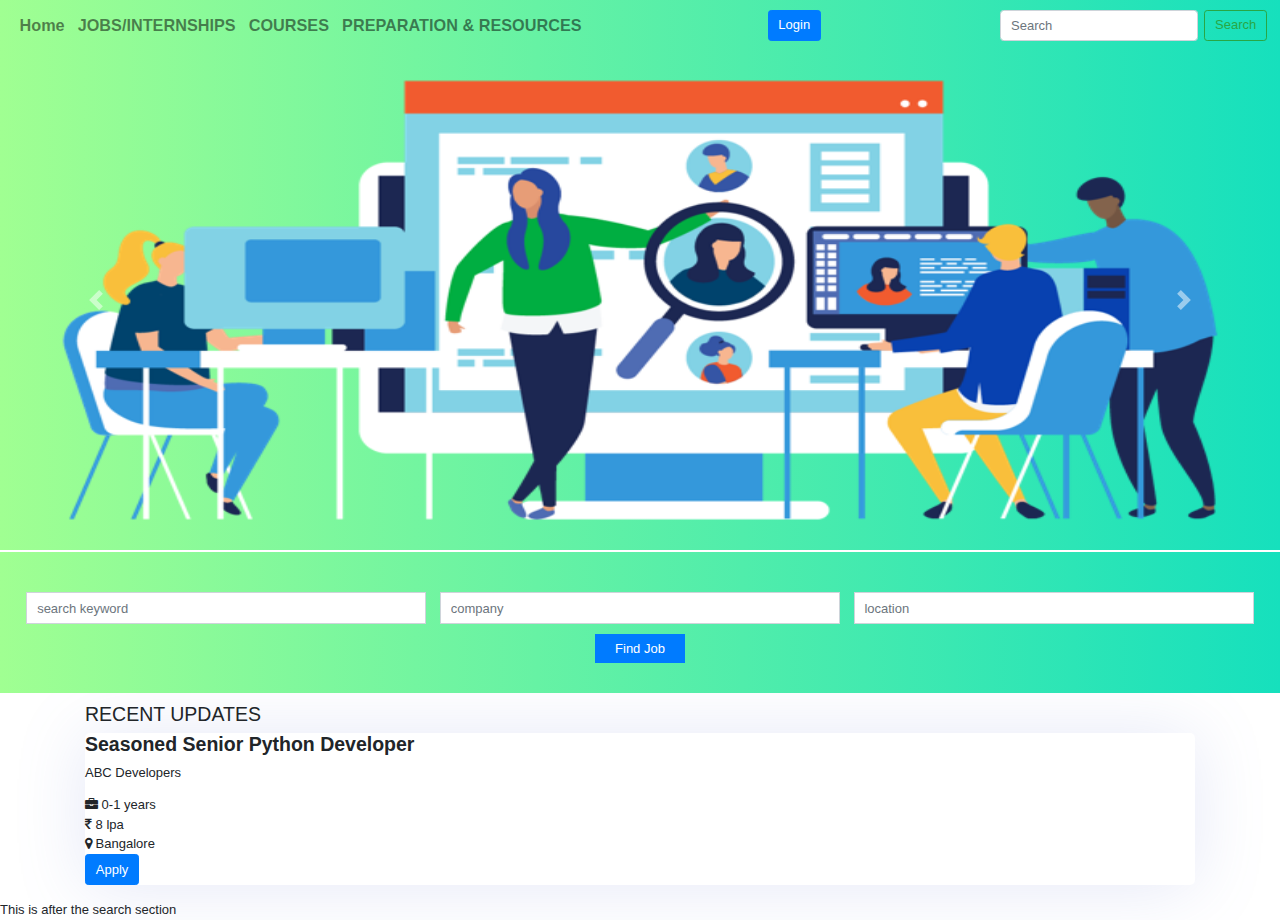
<file: index.html>
<!DOCTYPE html>
<html>
    <head>
        <title>JOB PORTAL</title>
        <meta name="viewport" content="width=device-width , initial-scale=1.0">
        <link rel="stylesheet" href="style.css">
        <link rel="stylesheet" href="https://stackpath.bootstrapcdn.com/bootstrap/4.5.0/css/bootstrap.min.css">
        <link rel="stylesheet" href="https://maxcdn.bootstrapcdn.com/font-awesome/4.4.0/css/font-awesome.min.css">


        <!--
        <link rel="stylesheet" href="bootstrap/css/bootstrap.min.css">
        <link href="//netdna.bootstrapcdn.com/bootstrap/3.0.0/css/bootstrap-glyphicons.css" rel="stylesheet">
        -->
    </head>
    <body>
        <header>
            <div class="menu_bar">
                <nav class="navbar navbar-expand-lg navbar-light ">
                    <button class="navbar-toggler" type="button" data-toggle="collapse" data-target="#navbarNav" aria-controls="navbarNav" aria-expanded="false" aria-label="Toggle navigation">
                      <span class="navbar-toggler-icon"></span>
                    </button>
                    <div class="collapse navbar-collapse justify-content-between" id="navbarNav">
                      <ul class="navbar-nav justify-content-start">
                        <li class="nav-item ">
                          <a class="nav-link" href="#">Home</a>
                        </li>
                        <li class="nav-item">
                          <a class="nav-link" href="#">JOBS/INTERNSHIPS</a>
                        </li>
                        <li class="nav-item">
                          <a class="nav-link" href="#">COURSES</a>
                        </li>
                        <li class="nav-item">
                          <a class="nav-link " href="#">PREPARATION & RESOURCES</a>
                        </li>
                      </ul>
                      <div class="login-container">
                        <form action="login.php">
                          <button type="submit" class="btn btn-primary" >Login</button>
                        </form>
                      </div> 
                   
                      <form class="form-inline my-2 my-lg-0 ">
                        <input class="form-control mr-sm-2" type="search" placeholder="Search" aria-label="Search">
                        <button class="btn btn-outline-success my-2 my-sm-0" type="submit">Search</button>
                      </form>

                    </div>
                
                </nav>
            </div>           
        </header>
        <section class="banner">
        <div id="carouselExampleControls" class="carousel slide" data-ride="carousel">
        <div class="carousel-inner">
            <div class="carousel-item active">
            <img class="d-block w-100" src="img/glossary-catthumb-career-and-job-site-tips.png" alt="First slide">
            </div>
            <div class="carousel-item">
            <img class="d-block w-100" src="img/Nowhiring.jpg" alt="Second slide">
            </div>
            <div class="carousel-item">
            <img class="d-block w-100" src="img/amazon.png" alt="Third slide">
            </div>
        </div>
        <a class="carousel-control-prev" href="#carouselExampleControls" role="button" data-slide="prev">
            <span class="carousel-control-prev-icon" aria-hidden="true"></span>
            <span class="sr-only">Previous</span>
        </a>
        <a class="carousel-control-next" href="#carouselExampleControls" role="button" data-slide="next">
            <span class="carousel-control-next-icon" aria-hidden="true"></span>
            <span class="sr-only">Next</span>
        </a>
        </div>
        </section>
        <section class="second_search_option">
            <div class="search-job text-center">
                <input type="text" class="form-control" placeholder="search keyword">
                <input type="text" class="form-control" placeholder="company">
                <input type="text" class="form-control" placeholder="location">

                <input type="button" class="btn btn-primary" value="Find Job">
            </div>
        </section>

        <section class="jobs">
            <div class="container">
                <h4>RECENT UPDATES</h4>
            <div class="company_details">
            <div class="job_update">
                    <h4><b>Seasoned Senior Python Developer</b></h4>
                    <p>ABC Developers</p>
                    <i class="fa fa-briefcase"></i><span> 0-1 years</span></br>
                    <i class="fa fa-inr"></i><span> 8 lpa</span></br>
                    <i class="fa fa-map-marker"></i><span> Bangalore</span></br>
            </div>
            <div class="apply-btn">
                <button type="button" class="btn btn-primary">Apply</button>
            </div>
            </div>
            </div>
        </section>
        This is after the search section

        <!--
        <script src="https://ajax.googleapis.com/ajax/libs/jquery.1.11.3/jquery.min.js"></script>
        <script src="bootstrap/js/bootstrap.min.js"></script>
        -->
        <script src="https://code.jquery.com/jquery-3.5.1.slim.min.js" ></script>    
        <script src="https://stackpath.bootstrapcdn.com/bootstrap/4.5.0/js/bootstrap.min.js"></script>
    </body>
</html>
</file>
<file: style.css>
*,
*::before,
*::after
{
    box-sizing: border-box;
    padding:0;
    margin:0;

}

:root {
    font-family: monospace;
    --ff-primary: 'Source Sans Pro', sans-serif;
    --ff-secondary: 'Source Code Pro', monospace;
    
    --fw-reg: 300;
    --fw-bold: 900;
    
    --clr-light: #fff;
    --clr-dark: #303030;
    --clr-accent: #16e0bd;
    
    --fs-h1: 3rem;
    --fs-h2: 2.25rem;
    --fs-h3: 1.25rem;
    --fs-body: 1rem;
}

.menu_bar{
    background-image: linear-gradient(to right,	#a0ff92,var(--clr-accent));
}
.navbar-nav {
    font-size: var(--fs-h3);
    font-weight: var(--fw-bold);
}
.carousel-item{
    height: 500px;
} 
.carousel-item img{
    height: 500px;
    background-image:linear-gradient(to right,	#a0ff92,var(--clr-accent));
    background-size: cover;
}

.search-job{
    position:relative;
    padding:30px 0;
    margin:2px 0% 10px;
    background-image:linear-gradient(to right,	#a0ff92,var(--clr-accent));
}

.search-job .form-control{

    max-width: 400px;
    display: inline-flex;
    margin:10px 5px;
    border-radius:0;
    box-shadow: none;
}


.search-job .btn-primary{
    border-radius:0;
    box-shadow:none;
    border:none;
    display:inline-flex;
    margin:5px;
    padding:5px 20px;
}
@media (max-width:800px){
    .carousel-item img{
        height:300px;

    }
    .search-job{
        margin-top: -200px;
    }
     
}

@media(max-width:1400px){
    .search-job .btn-primary{
        display: block;
        margin:0 auto;
        }
}

.company_details{
    box-shadow: 0 2px 70px 0 rgba(110, 130, 208, .18);
    border-radius: 5px;
    margin-bottom: 15px;
}

.job-update{
    background: #fff;
    padding:10px 20px;
    border-radius:5px;
}
</file>
